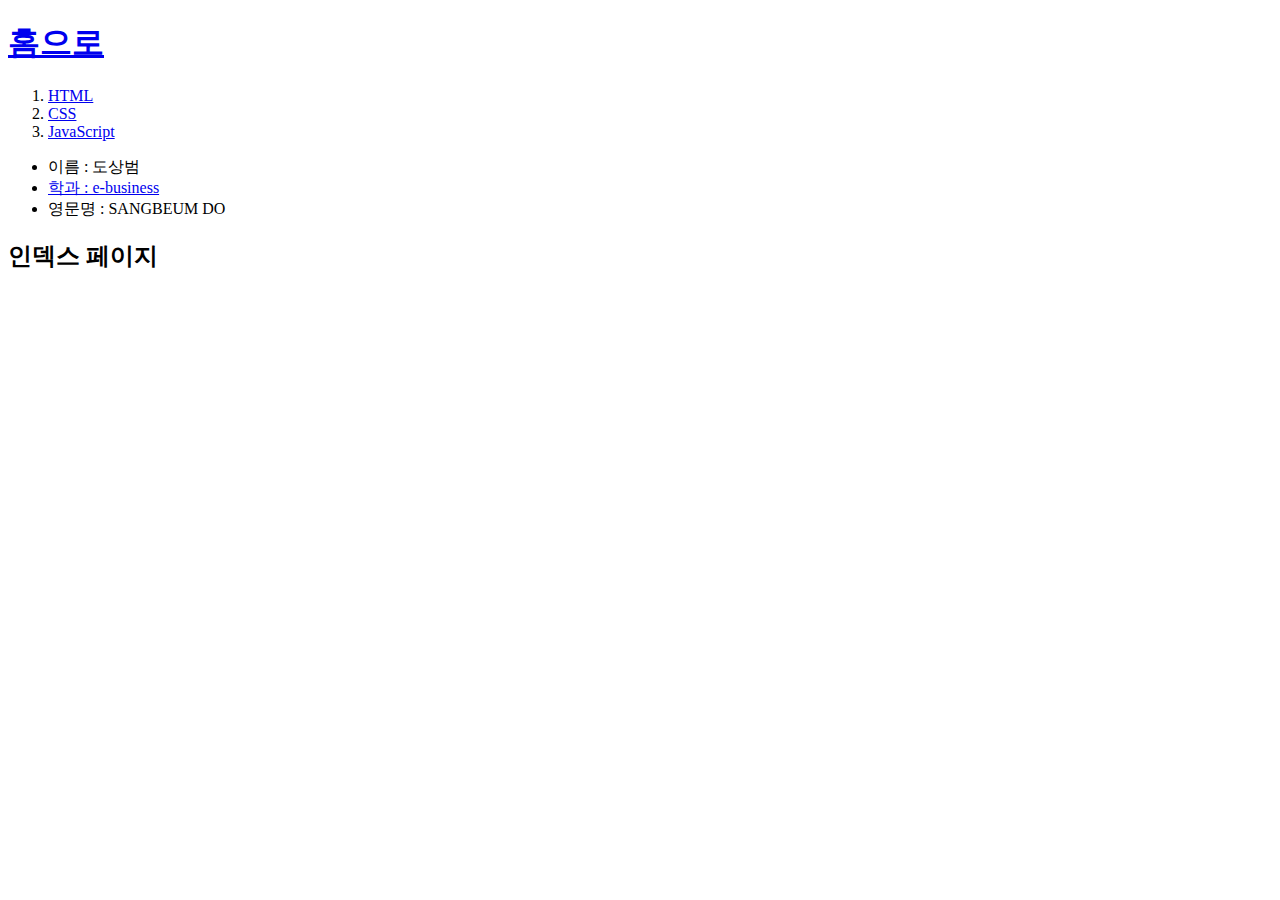
<file: HTML/index.html>
<!doctype html>
<html>
<head>
    <title>SANGBEUM'S FIRST WEBPAGE</title>
    <meta charset = "utf-8">
</head>

<body>
    <h1><a href= "first.html"> 홈으로</a></h1>

    <ol>
        <li><a href= "1_html.html">HTML</a></li>
        <li><a href= "2_CSS.html">CSS</a></li>
        <li><a href= "3_JavaScript.html">JavaScript</a></li>
    </ol>
    <ul>
        <li>이름 : 도상범</li>
        <li><a href="http://ebiz.ajou.ac.kr/" target = "_blank" title = "이비즈니스학과 웹사이트">학과 : e-business</a></li>
        <li>영문명 : SANGBEUM DO</li>
        
    </ul>
    <h2>인덱스 페이지</h2>
</body>
</file>
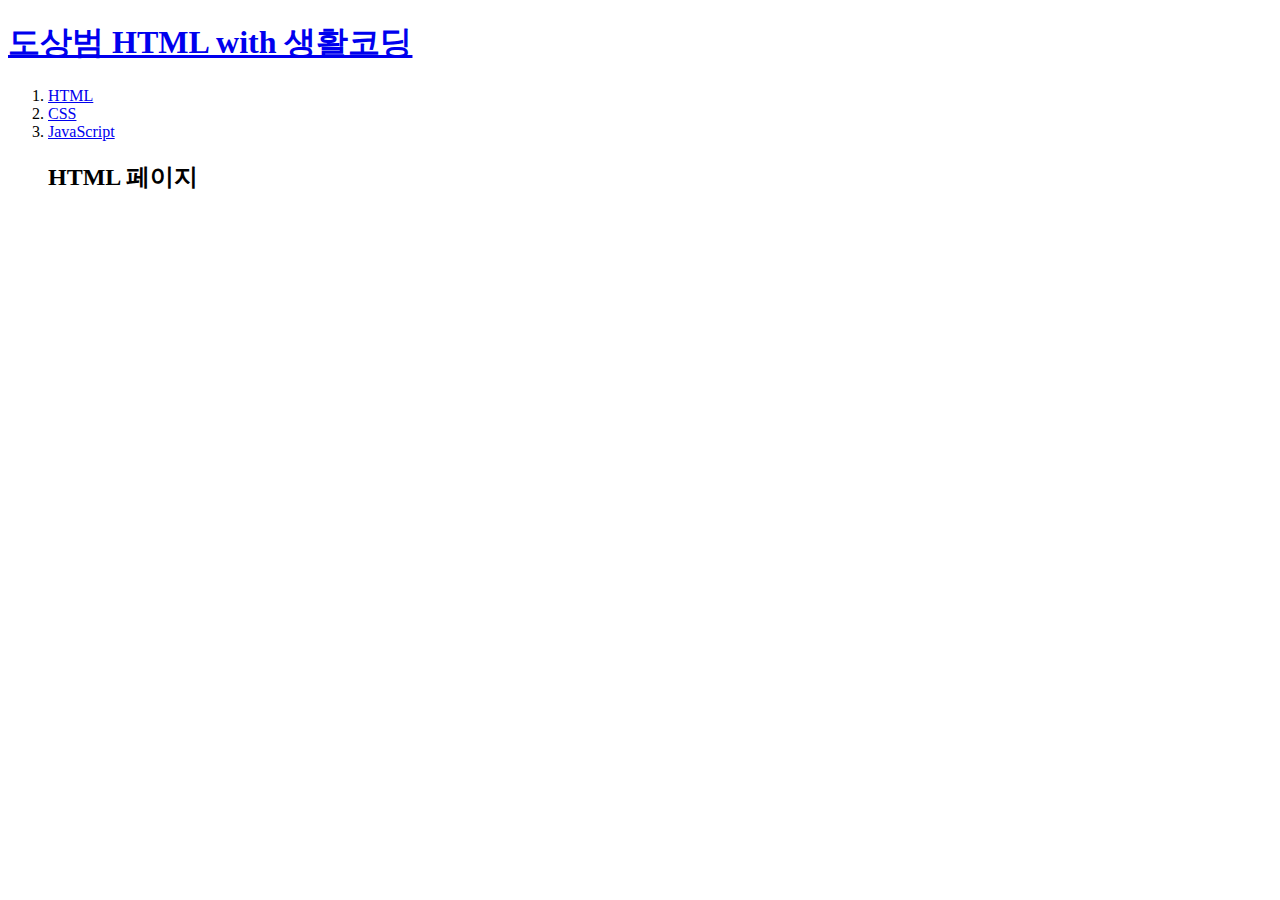
<file: HTML/1_html.html>
<!doctype html>
<html>
<head>
    <title>SANGBEUM'S FIRST WEBPAGE</title>
    <meta charset = "utf-8">
</head>

<body>
    <h1><a href= "index.html">도상범 HTML with 생활코딩</a></h1>

    <ol>
        <li><a href= "1_html.html">HTML</a></li>
        <li><a href= "2_CSS.html">CSS</a></li>
        <li><a href= "3_JavaScript.html">JavaScript</a></li>

    <h2>HTML 페이지</h2>

</body>
</file>
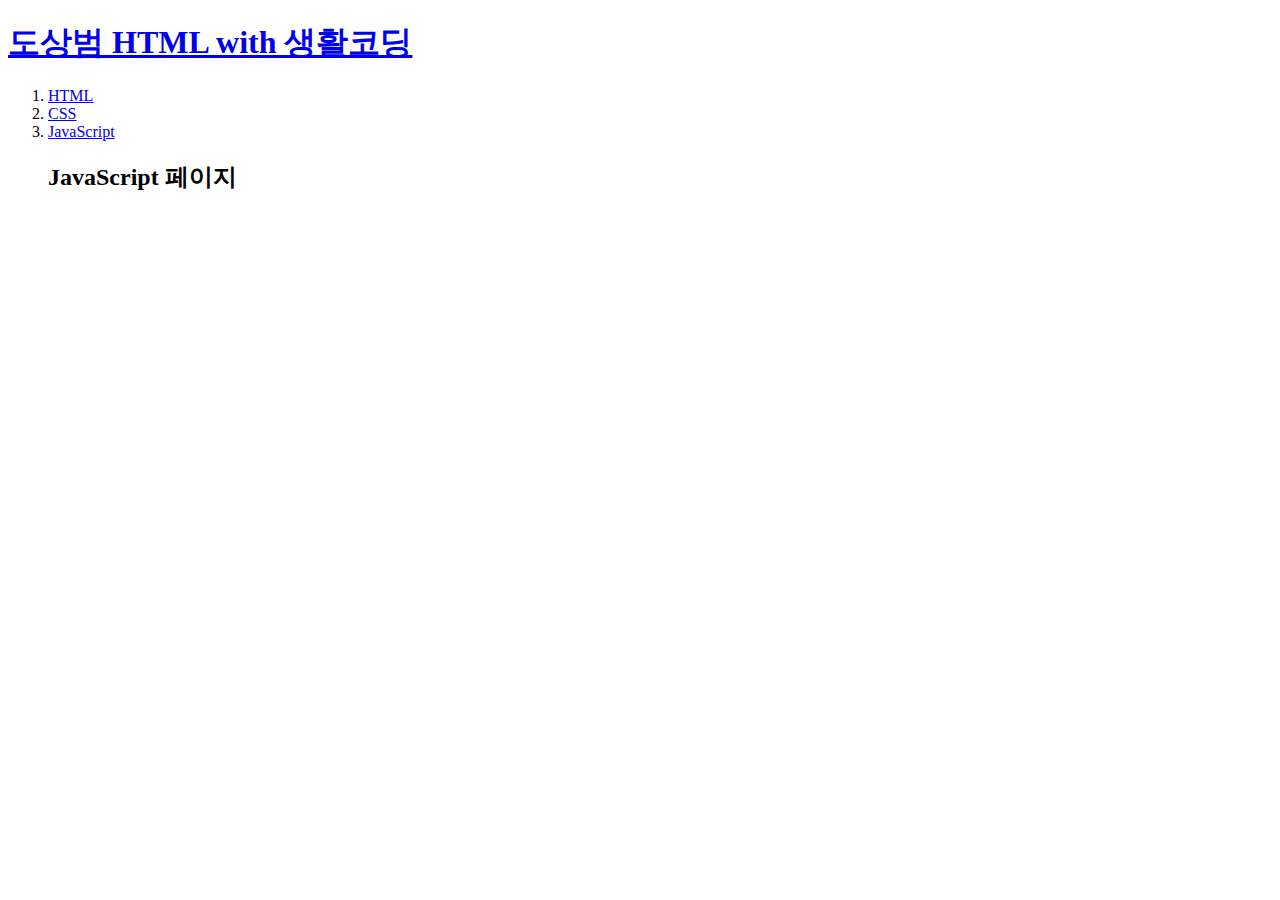
<file: HTML/3_JavaScript.html>
<!doctype html>
<html>
<head>
    <title>SANGBEUM'S FIRST WEBPAGE</title>
    <meta charset = "utf-8">
</head>

<body>
    <h1><a href= "index.html">도상범 HTML with 생활코딩</a></h1>

    <ol>
        <li><a href= "1_html.html">HTML</a></li>
        <li><a href= "2_CSS.html">CSS</a></li>
        <li><a href= "3_JavaScript.html">JavaScript</a></li>

    <h2>JavaScript 페이지</h2>
</body>
</file>
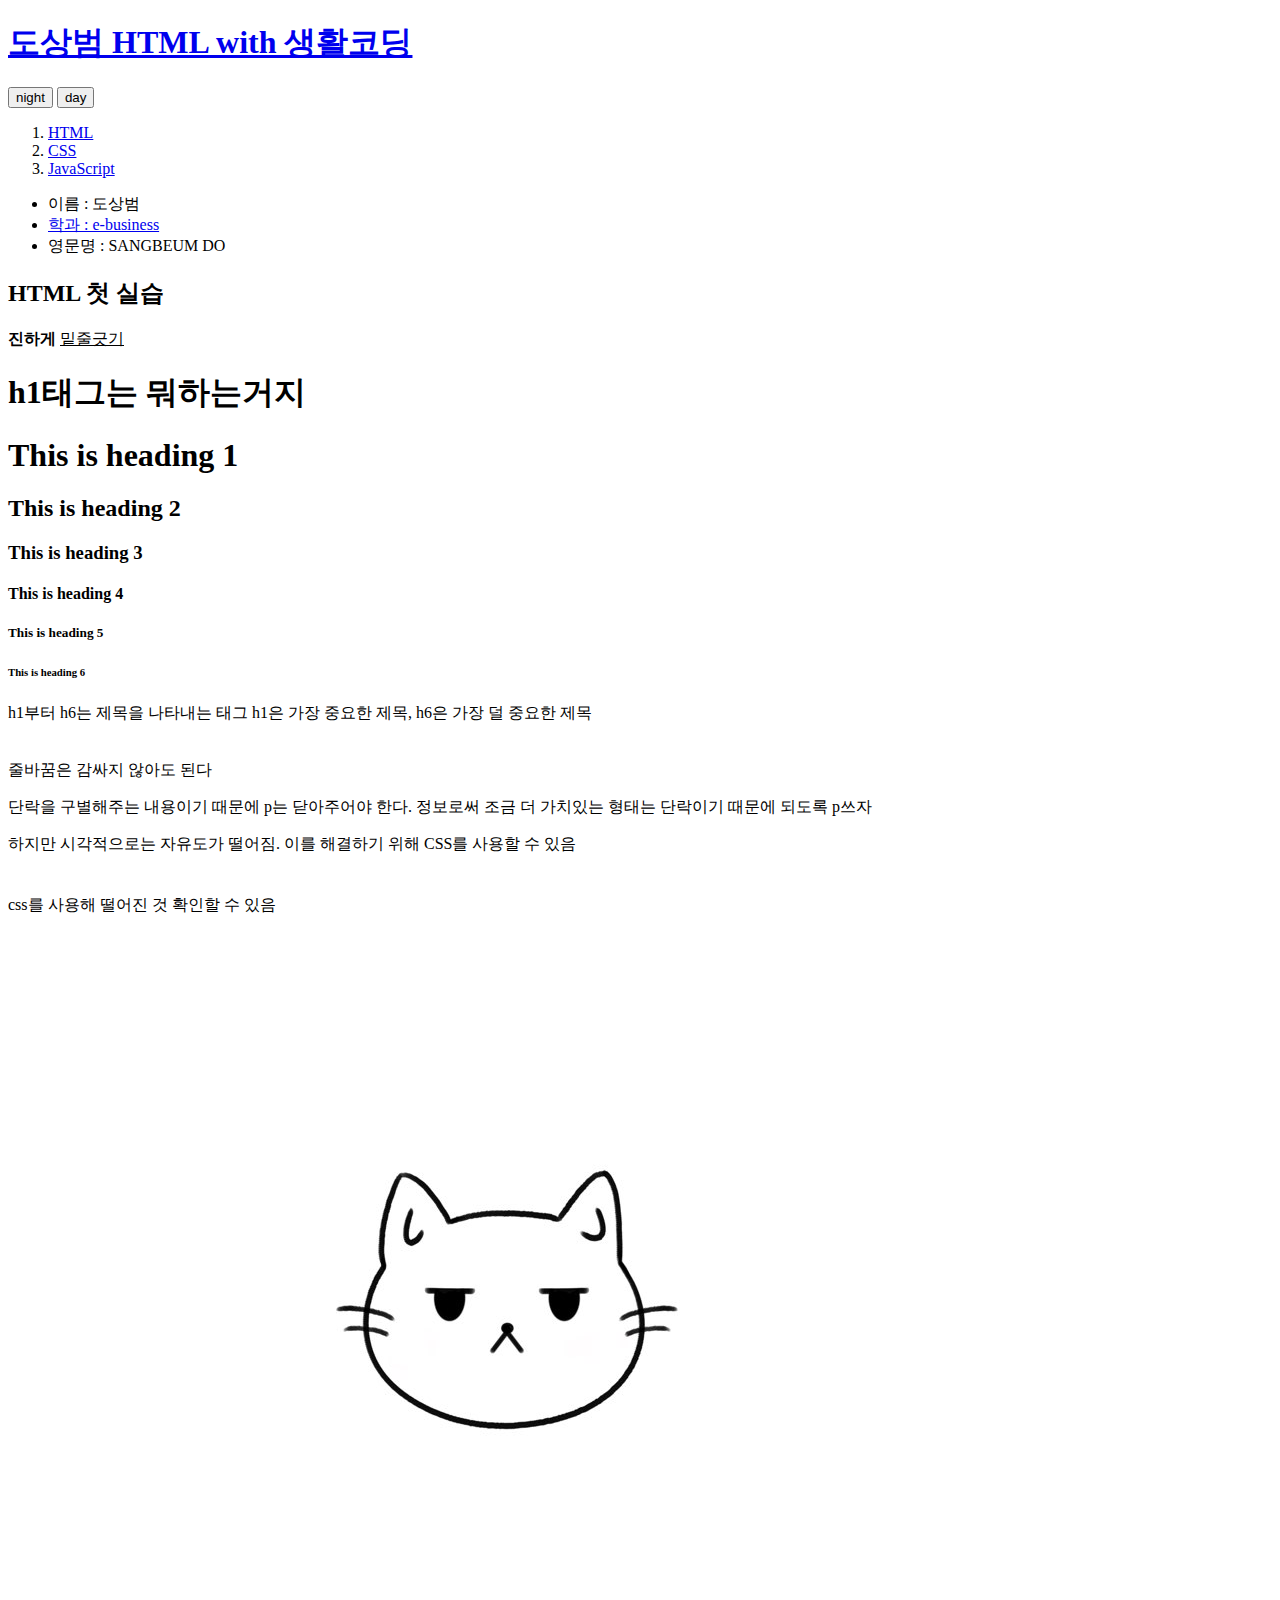
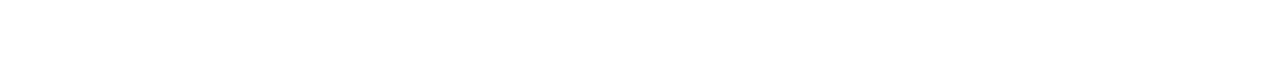
<file: HTML/first.html>
<!doctype html>
<html>
<head>
    <title>SANGBEUM'S FIRST WEBPAGE</title>
    <meta charset = "utf-8">
</head>

<body>
    <h1><a href= "index.html">도상범 HTML with 생활코딩</a></h1>

    <input type="button" value="night" onclick="
    document.querySelector('body').style.backgroundColor = 'black';
    document.querySelector('body').style.color = 'white'; 
    ">

    <input type="button" value="day" onclick="
    document.querySelector('body').style.backgroundColor = 'white';
    document.querySelector('body').style.color = 'black'; 
    ">
    <ol>
        <li><a href= "1_html.html">HTML</a></li>
        <li><a href= "2_CSS.html">CSS</a></li>
        <li><a href= "3_JavaScript.html">JavaScript</a></li>
    </ol>
    <ul>
        <li>이름 : 도상범</li>
        <li><a href="http://ebiz.ajou.ac.kr/" target = "_blank" title = "이비즈니스학과 웹사이트">학과 : e-business</a></li>
        <li>영문명 : SANGBEUM DO</li>
        
    </ul>
    <h2>HTML 첫 실습</h2>

    <strong>진하게</strong>
    <u>밑줄긋기</u>

    <h1>h1태그는 뭐하는거지</h1>

    <h1>This is heading 1</h1>
    <h2>This is heading 2</h2>
    <h3>This is heading 3</h3>
    <h4>This is heading 4</h4>
    <h5>This is heading 5</h5>
    <h6>This is heading 6</h6>

    h1부터 h6는 제목을 나타내는 태그

    h1은 가장 중요한 제목, h6은 가장 덜 중요한 제목

    <br><br><br>
    줄바꿈은 감싸지 않아도 된다
    <br>

    <p>단락을 구별해주는 내용이기 때문에 p는 닫아주어야 한다. 정보로써 조금 더 가치있는 형태는 단락이기 때문에 되도록 p쓰자</p>
    하지만 시각적으로는 자유도가 떨어짐. 이를 해결하기 위해 CSS를 사용할 수 있음

    <p style = "margin-top:40px;">
    css를 사용해 떨어진 것 확인할 수 있음</p>

    <img src="nekomask.jpg">
</body>
</file>
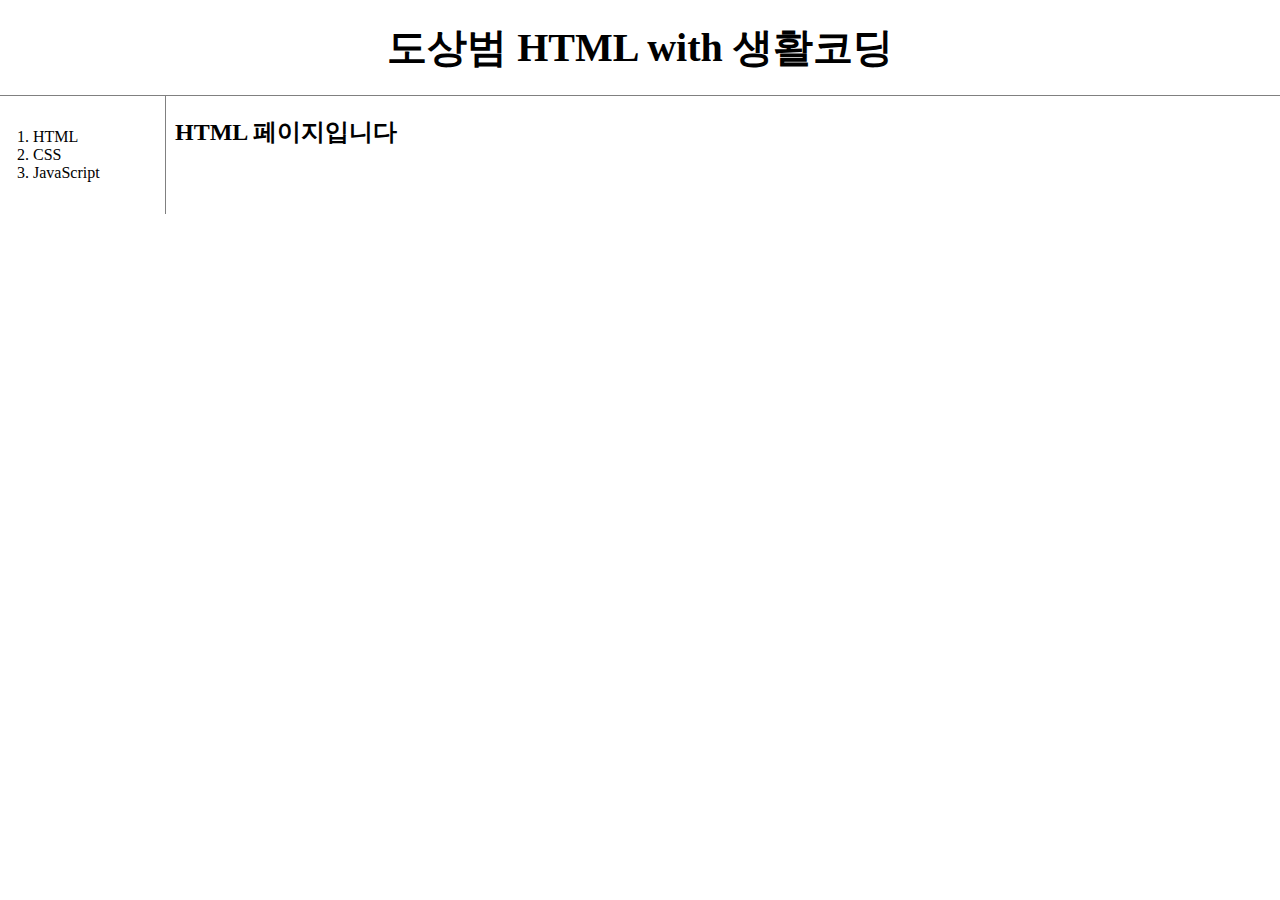
<file: HTMLCSS/1_html.html>
<!doctype html>
<html>
<head>
    <title>SANGBEUM'S FIRST WEBPAGE</title>
    <meta charset = "utf-8">
    <link rel="stylesheet" href="style.css">
</head>

<body>
    <h1><a href= "index.html">도상범 HTML with 생활코딩</a></h1>
    <div id = "grid">
        <ol>
            <li><a href= "1_html.html">HTML</a></li>
            <li><a href= "2_CSS.html">CSS</a></li>
            <li><a href= "3_JavaScript.html">JavaScript</a></li>
        </ol>
        <div id="article">
            <h2>HTML 페이지입니다</h2>
        </div>
    </div>
</body>
</file>
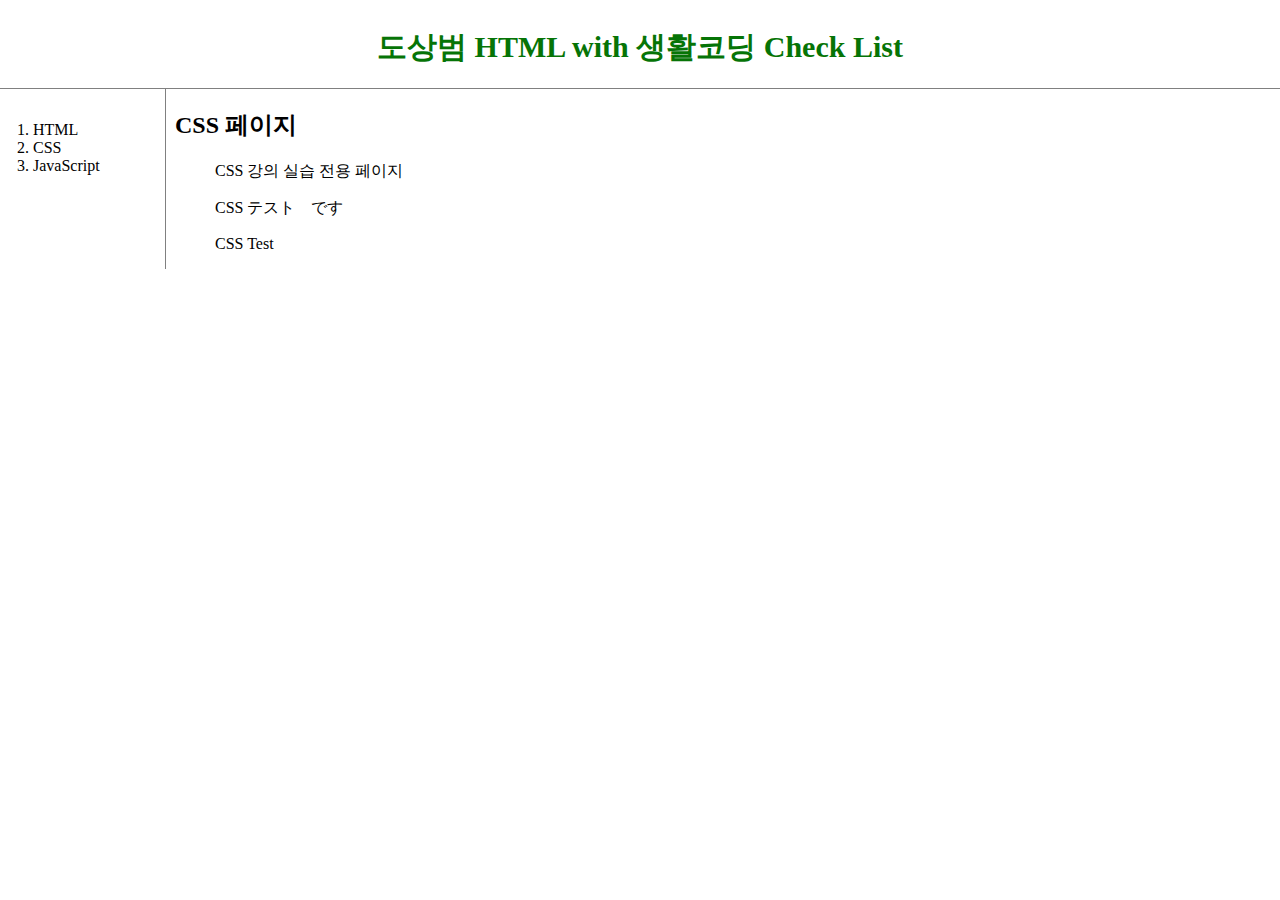
<file: HTMLCSS/2_CSS.html>
<!doctype html>
<html>
<head>
    <title>SANGBEUM'S FIRST WEBPAGE</title>
    <meta charset = "utf-8">
    <link rel="stylesheet" href="style.css">
</head>
<body>
    <h1><a href= "first.html" style="font-size: 30px; color:rgb(6, 116, 6)">도상범 HTML with 생활코딩 Check List</a></h1>
    <div id="grid">
        <ol>
            <li><a href= "1_html.html">HTML</a></li>
            <li><a href= "2_CSS.html">CSS</a></li> 
                <!-- id값은 유일무이 하니까 한번만 사용 가능 -->
            <li><a href= "3_JavaScript.html">JavaScript</a></li>    
        </ol>
        <div id="article">
                <!-- 
            <h1><a href= "index.html">도상범 HTML with 생활코딩</a></h1>
            <ol>
                <li><a href= "1_html.html"><font color = "red">HTML</font></a></li>
                <li><a href= "2_CSS.html">CSS</a></li>
                <li><a href= "3_JavaScript.html">JavaScript</a></li>
            </ol>
            --> 
        
            <h2>CSS 페이지</h2>
            <p>
                <ul>CSS 강의 실습 전용 페이지</ul>
                <ul>CSS テスト　です</ul>
                <ul>CSS Test</ul>
                
            </p>
        </div>
    </div>
</body>
</file>
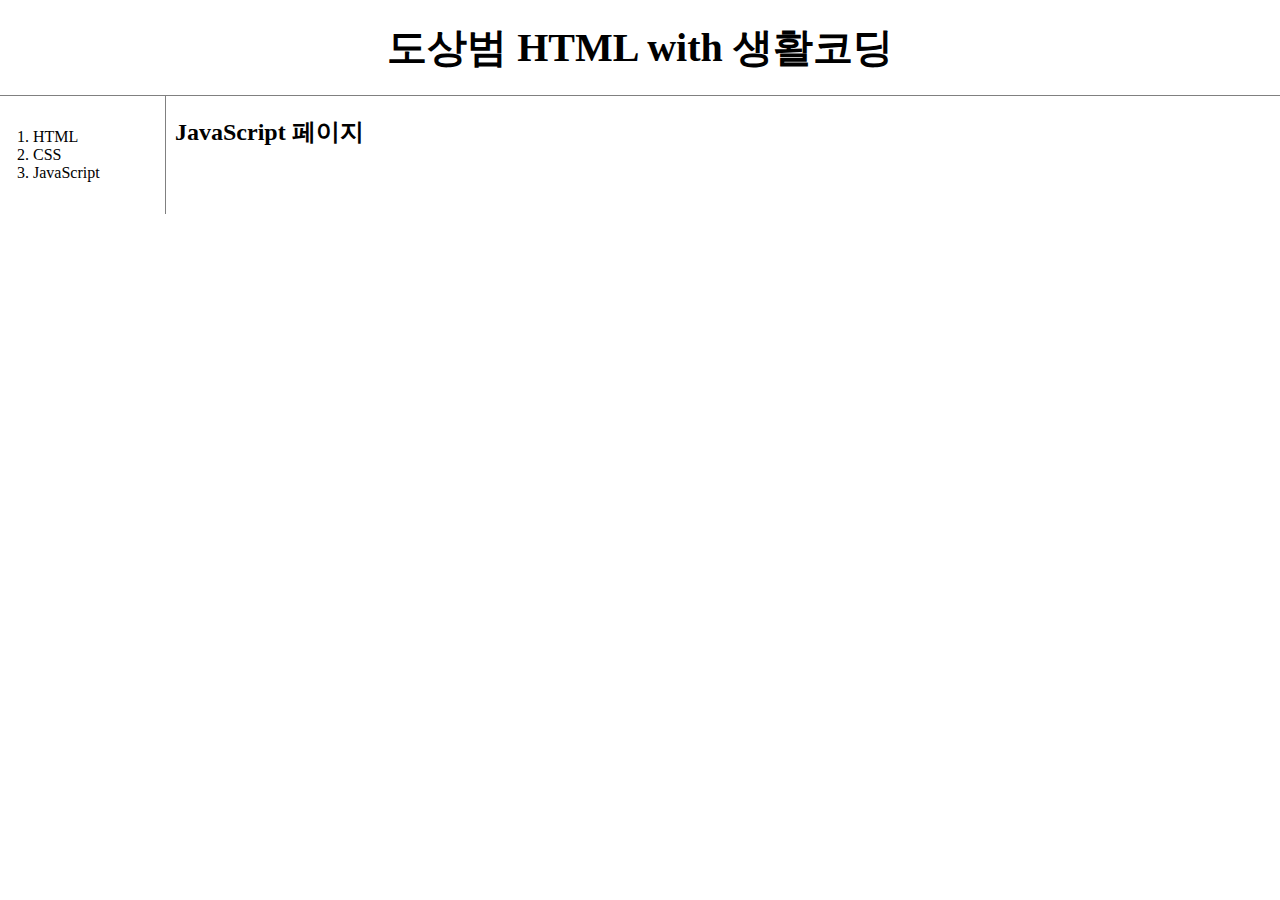
<file: HTMLCSS/3_JavaScript.html>
<!doctype html>
<html>
<head>
    <title>SANGBEUM'S FIRST WEBPAGE</title>
    <meta charset = "utf-8">
    <link rel="stylesheet" href="style.css">
</head>

<body>
    <h1><a href= "first.html">도상범 HTML with 생활코딩</a></h1>
    <div id="grid">
        <ol>
            <li><a href= "1_html.html">HTML</a></li>
            <li><a href= "2_CSS.html">CSS</a></li>
            <li><a href= "3_JavaScript.html">JavaScript</a></li>
        </ol>
        <div id="article">
            <h2>JavaScript 페이지</h2>
        </div>     
    </div>
</body>
</file>
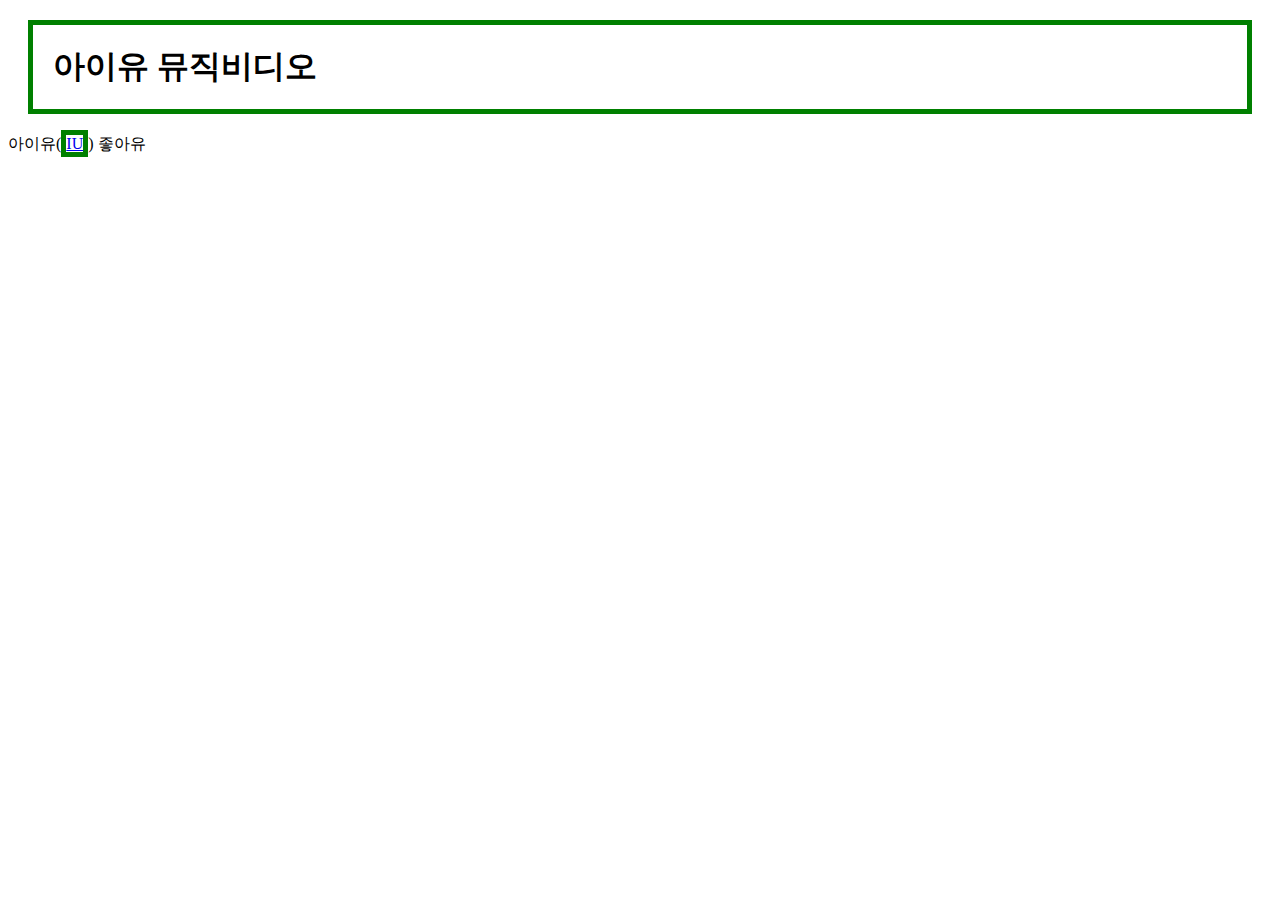
<file: HTMLCSS/box.html>
<!doctype html>
<html>
<head>
    <title>SANGBEUM'S FIRST WEBPAGE</title>
    <style>
        /*
        화면 전체를 쓰는 태그 : block level element
        */

        h1 {
            border-width: 5px;
            border-color: green;
            border-style: solid;
            padding: 20px;
            margin: 20px;
            widows: 100px;
        }
        /*
        자신에게 할당된 영역만 사용하는 태그 : inline element
        */
        a {
            border-width: 5px;
            border-color: green;
            border-style: solid;
        }

        /*
        중복되는 것 처리

        h1, a{
            border:5px solid red;
        }

        */
    </style>
    <meta charset = "utf-8">

<body>
    <h1>아이유 뮤직비디오</h1>아이유(<a 
    href="https://namu.wiki/w/%EC%95%84%EC%9D%B4%EC%9C%A0">IU</a>) 좋아유
</body>
</file>
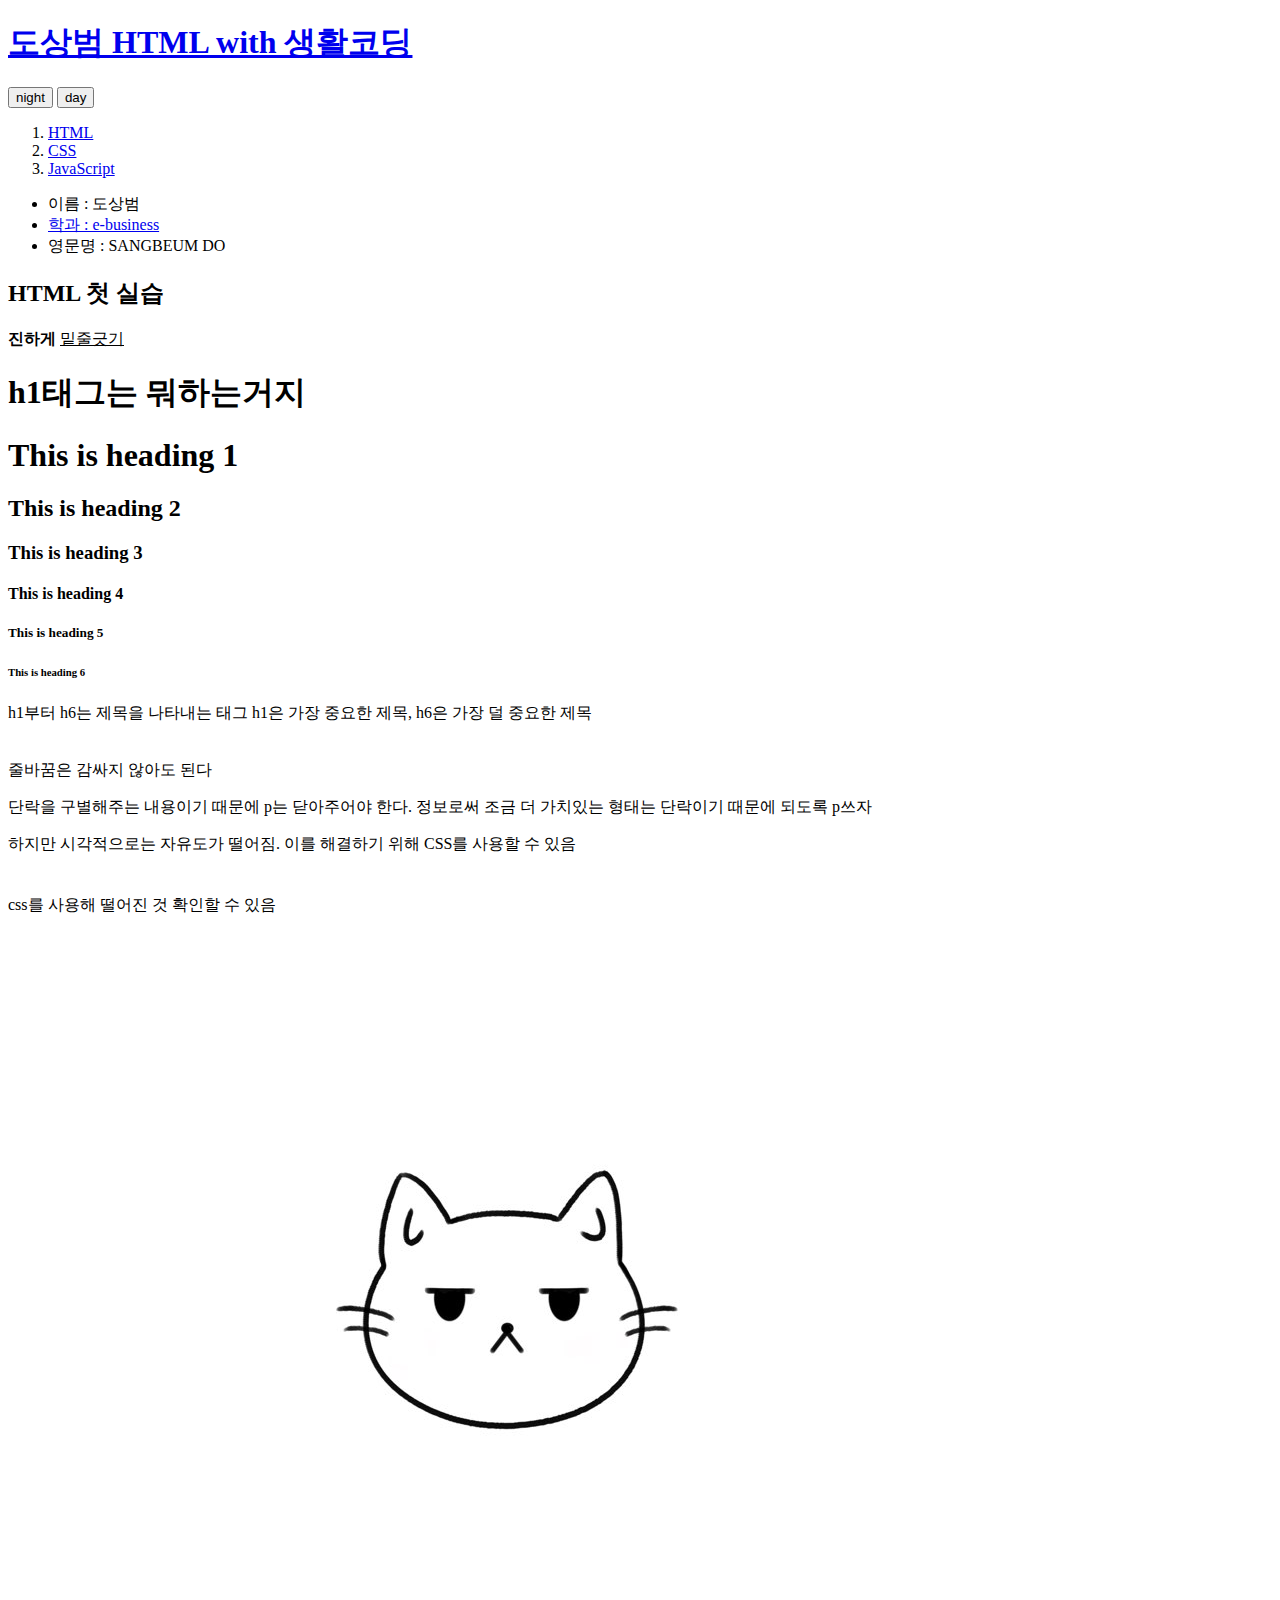
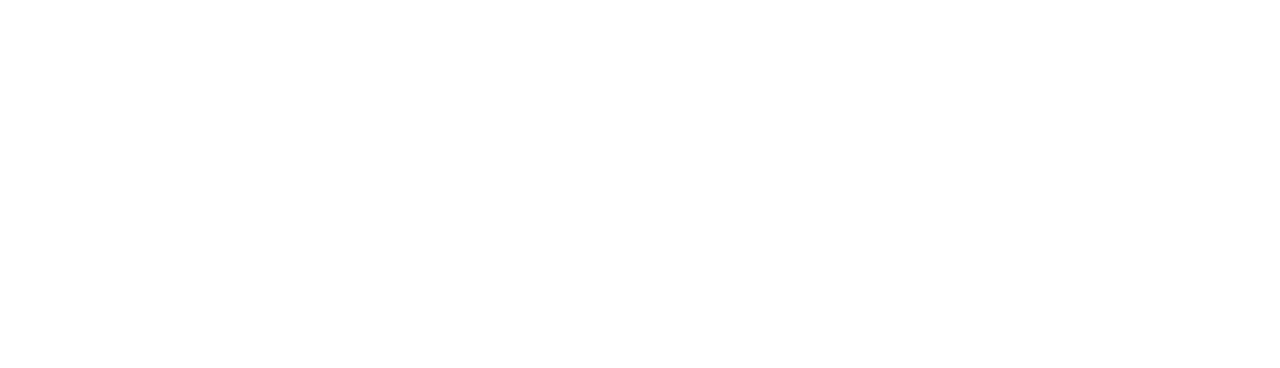
<file: HTMLCSS/first.html>
<!doctype html>
<html>
<head>
    <title>SANGBEUM'S FIRST WEBPAGE</title>
    <meta charset = "utf-8">
</head>

<body>
    <h1><a href= "first.html">도상범 HTML with 생활코딩</a></h1>

    <input type="button" value="night" onclick="
    document.querySelector('body').style.backgroundColor = 'black';
    document.querySelector('body').style.color = 'white'; 
    ">

    <input type="button" value="day" onclick="
    document.querySelector('body').style.backgroundColor = 'white';
    document.querySelector('body').style.color = 'black'; 
    ">
    <ol>
        <li><a href= "1_html.html">HTML</a></li>
        <li><a href= "2_CSS.html">CSS</a></li>
        <li><a href= "3_JavaScript.html">JavaScript</a></li>
    </ol>
    <ul>
        <li>이름 : 도상범</li>
        <li><a href="http://ebiz.ajou.ac.kr/" target = "_blank" title = "이비즈니스학과 웹사이트">학과 : e-business</a></li>
        <li>영문명 : SANGBEUM DO</li>
        
    </ul>
    <h2>HTML 첫 실습</h2>

    <strong>진하게</strong>
    <u>밑줄긋기</u>

    <h1>h1태그는 뭐하는거지</h1>

    <h1>This is heading 1</h1>
    <h2>This is heading 2</h2>
    <h3>This is heading 3</h3>
    <h4>This is heading 4</h4>
    <h5>This is heading 5</h5>
    <h6>This is heading 6</h6>

    h1부터 h6는 제목을 나타내는 태그

    h1은 가장 중요한 제목, h6은 가장 덜 중요한 제목

    <br><br><br>
    줄바꿈은 감싸지 않아도 된다
    <br>

    <p>단락을 구별해주는 내용이기 때문에 p는 닫아주어야 한다. 정보로써 조금 더 가치있는 형태는 단락이기 때문에 되도록 p쓰자</p>
    하지만 시각적으로는 자유도가 떨어짐. 이를 해결하기 위해 CSS를 사용할 수 있음

    <p style = "margin-top:40px;">
    css를 사용해 떨어진 것 확인할 수 있음</p>

    <img src="nekomask.jpg">
    <br>
    <iframe width="450" height="300" src="https://www.youtube.com/embed/D1PvIWdJ8xo" frameborder="0" allow="accelerometer; autoplay; clipboard-write; encrypted-media; gyroscope; picture-in-picture" allowfullscreen></iframe>

    <div id="disqus_thread"></div>
<script>

/**
*  RECOMMENDED CONFIGURATION VARIABLES: EDIT AND UNCOMMENT THE SECTION BELOW TO INSERT DYNAMIC VALUES FROM YOUR PLATFORM OR CMS.
*  LEARN WHY DEFINING THESE VARIABLES IS IMPORTANT: https://disqus.com/admin/universalcode/#configuration-variables*/
/*
var disqus_config = function () {
this.page.url = PAGE_URL;  // Replace PAGE_URL with your page's canonical URL variable
this.page.identifier = PAGE_IDENTIFIER; // Replace PAGE_IDENTIFIER with your page's unique identifier variable
};
*/
(function() { // DON'T EDIT BELOW THIS LINE
var d = document, s = d.createElement('script');
s.src = 'https://sangbeum.disqus.com/embed.js';
s.setAttribute('data-timestamp', +new Date());
(d.head || d.body).appendChild(s);
})();
</script>
<noscript>Please enable JavaScript to view the <a href="https://disqus.com/?ref_noscript">comments powered by Disqus.</a></noscript>
                            
<!--Start of Tawk.to Script-->
<script type="text/javascript">
    var Tawk_API=Tawk_API||{}, Tawk_LoadStart=new Date();
    (function(){
    var s1=document.createElement("script"),s0=document.getElementsByTagName("script")[0];
    s1.async=true;
    s1.src='https://embed.tawk.to/5f6aa23ff0e7167d0012dc2a/default';
    s1.charset='UTF-8';
    s1.setAttribute('crossorigin','*');
    s0.parentNode.insertBefore(s1,s0);
    })();
    </script>
    <!--End of Tawk.to Script-->


</body>
</file>
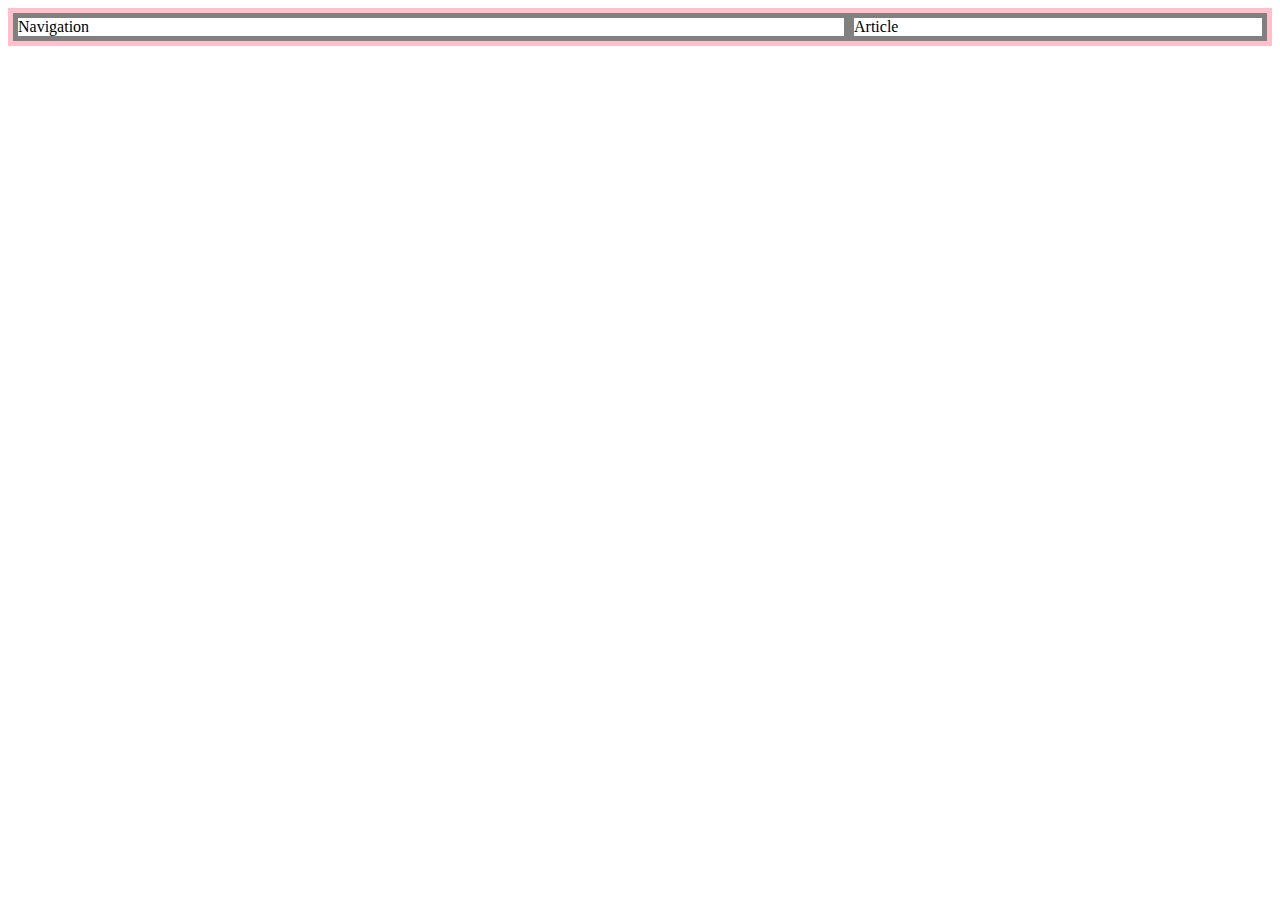
<file: HTMLCSS/grid.html>
<!DOCTYPE html>
<html>
    <head>
        <meta charset="utf-8">
        <title></title>
        <style>
            #grid{
                border: 5px solid pink;
                display: grid;
                grid-template-columns: 2fr 1fr;

            }
            div {
                border: 5px solid gray;
            }
        </style>
    </head>
    <body>
        <div id="grid">
            <div>Navigation</div>
            <div>Article</div>
        </div>
    </body>    
</html>
</file>
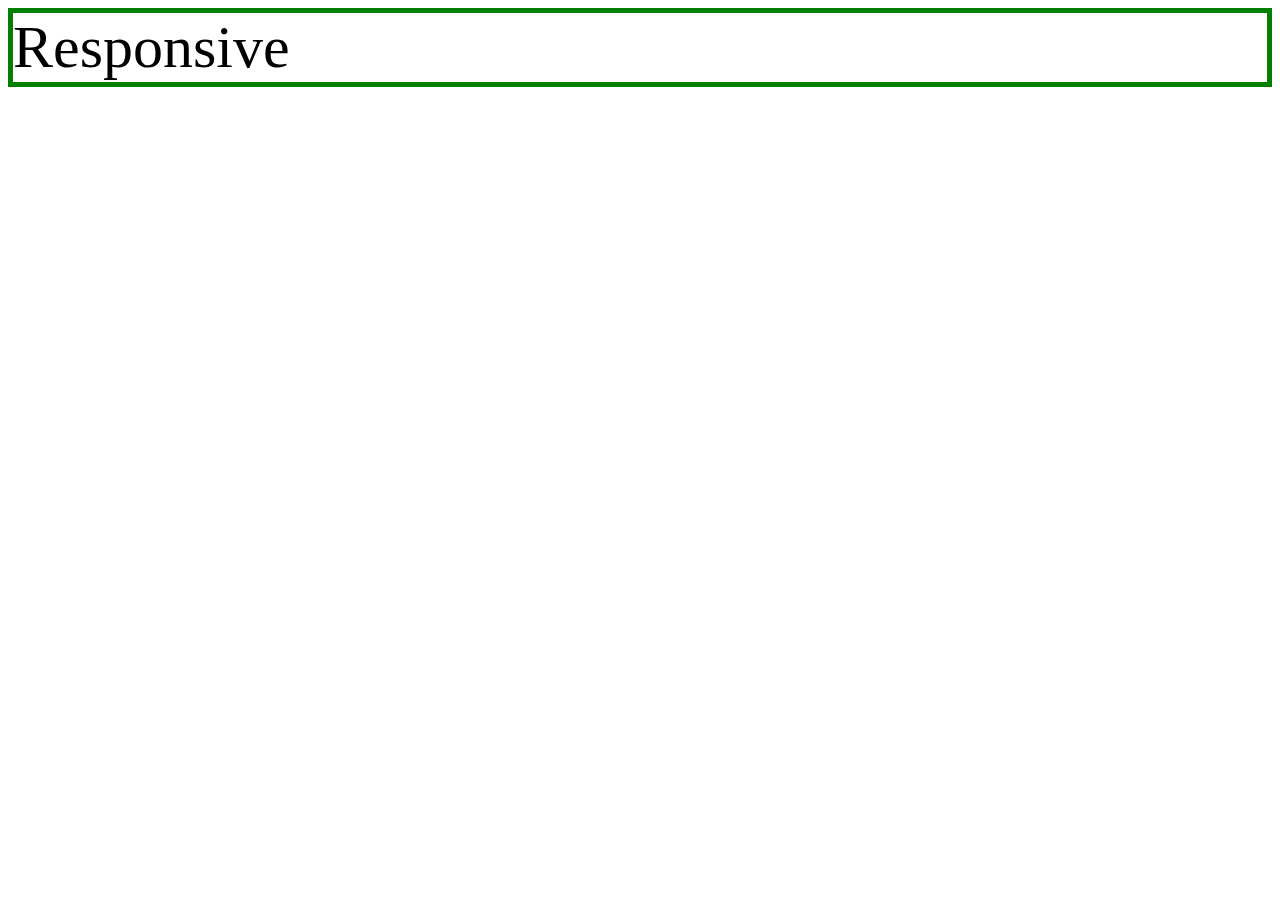
<file: HTMLCSS/mediaquery.html>
<!DOCTYPE html>
<html>
<head>
    <meta charset="UTF-8">

    <title>Document</title>
    <style>
        div{
            border: 5px solid green;
            font-size: 60px;
        }
        @media(max-width: 800px) {
            div{
                display:none;
            }
        }
    </style>
</head>

<body>
    <div>
        Responsive
    </div>
</body>
</html>
</file>
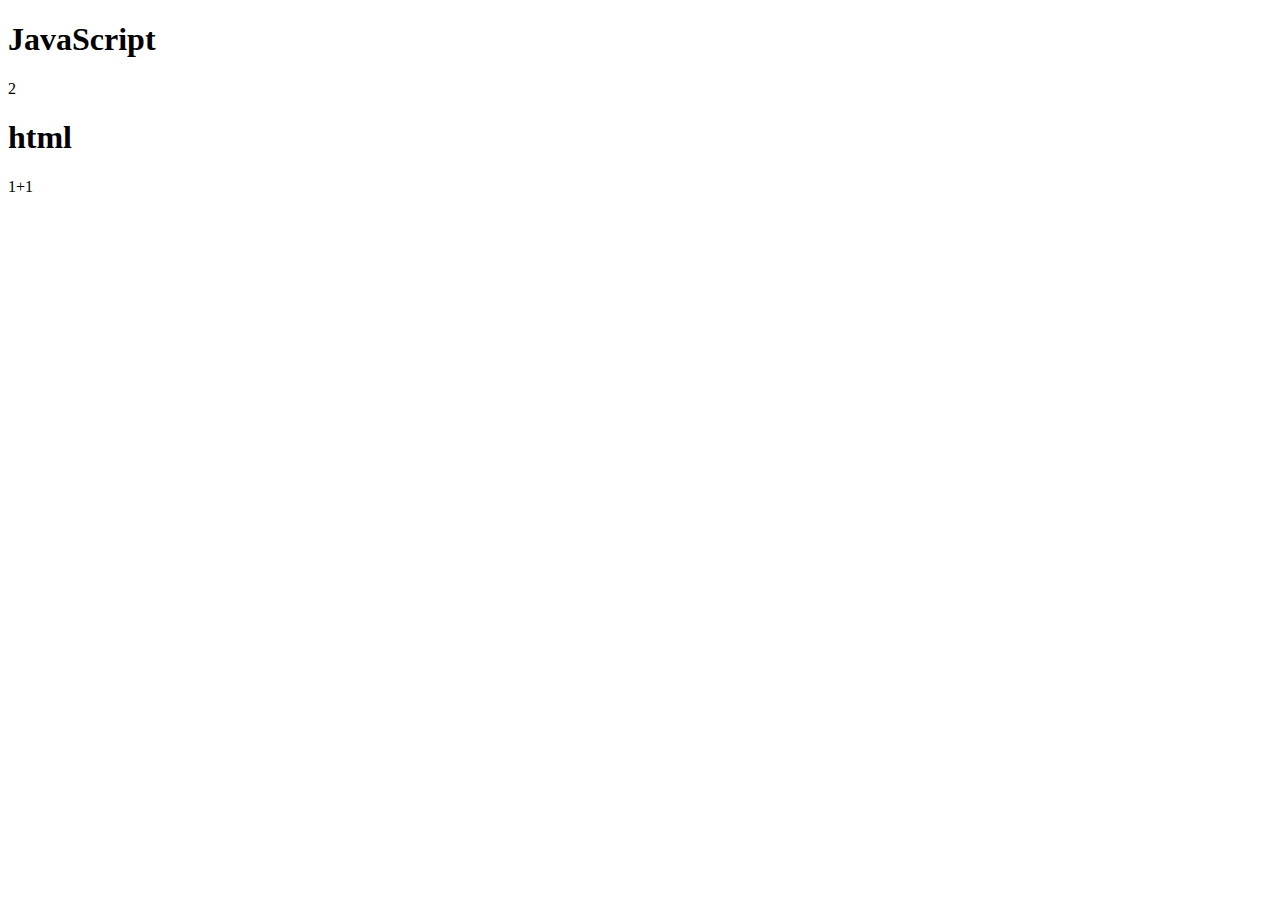
<file: JavaScript/x1.html>
<!DOCTYPE html>
<html>
    <head>
        <meta charset="utf-8">
        <title></title>
    </head>
    <body>
        <h1>JavaScript</h1>
        <script>
            document.write(1+1); //자바스크립트는 동적으로 동작
        </script>
    <h1>html</h1> 
    1+1                     <!--html에서는 동적처리 x, 그냥 표현만 해줄 뿐-->
    </body>
</html>
</file>
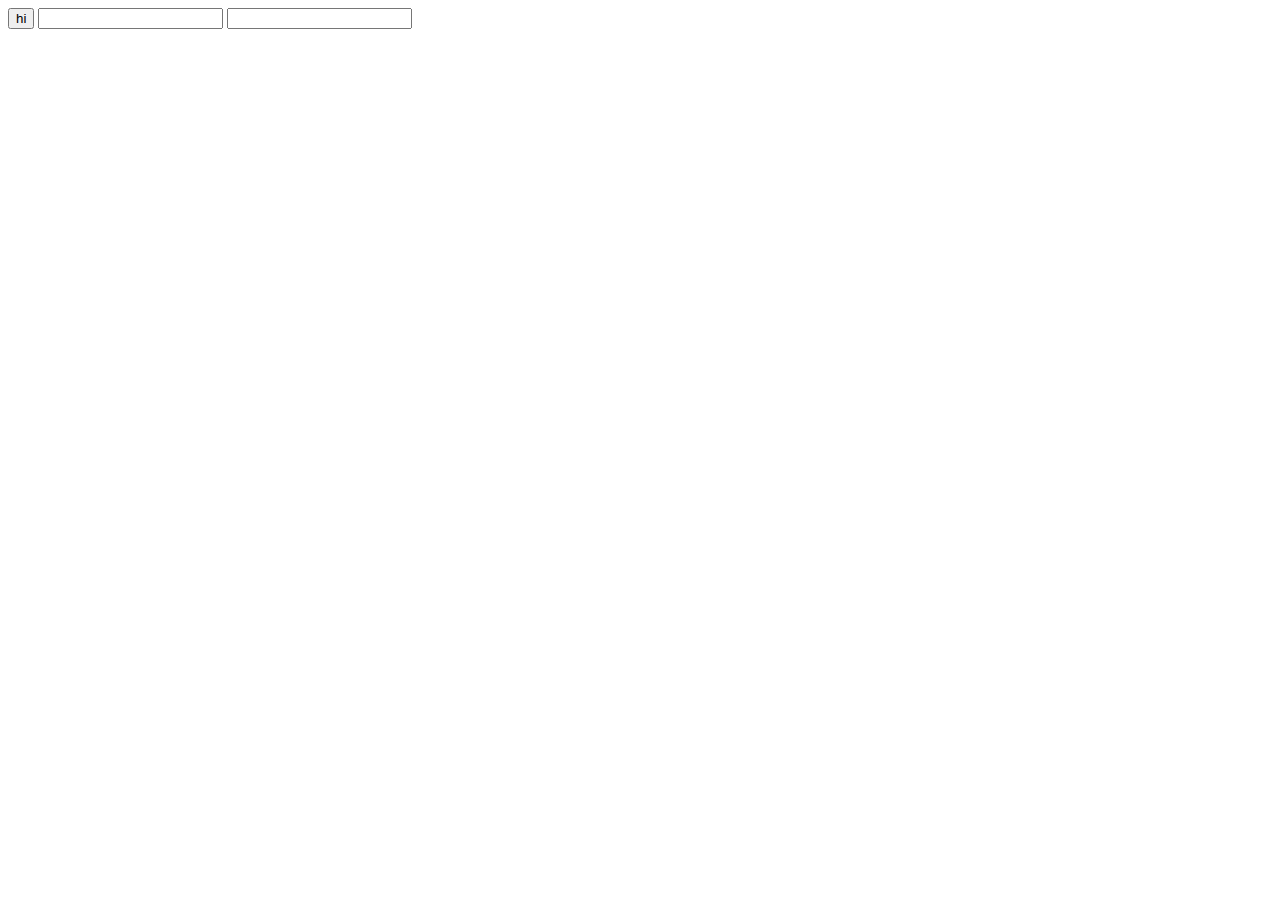
<file: JavaScript/x2.html>
<!DOCTYPE html>
<html>
    <head>
        <meta charset="utf-8">
        <title></title>
    </head>
    <body>
        <input type="button" value="hi" onclick="alert('Hi')">
        <input type="text" onchange="alert('what?')">
        <input type="text" onkeydown="alert('key down!')">
    </body>
</html>
</file>
<file: HTMLCSS/style.css>
a {
    color:black ; 
    text-decoration: none;
}

h1 {
    font-size: 40px;
    text-align: center;
    border-bottom: 1px solid gray;
    margin: 0px;
    padding: 20px;
}
ol {
    border-right: 1px solid gray;
    width: 100px;
    margin: 0px;
    padding: 32px;
}
#grid ol{
    padding-left: 33px;
}
body{
    margin: 0;
}

#grid{
    display: grid;
    grid-template-columns: 150px 1fr;
}
#article{
    padding-left: 25px;
}

@media(max-width: 800px){
    #grid{
        display: block;
    }
    ol{
        border-right: none;
    }
    h1 {
        border-bottom: none;
    }
}
</file>
